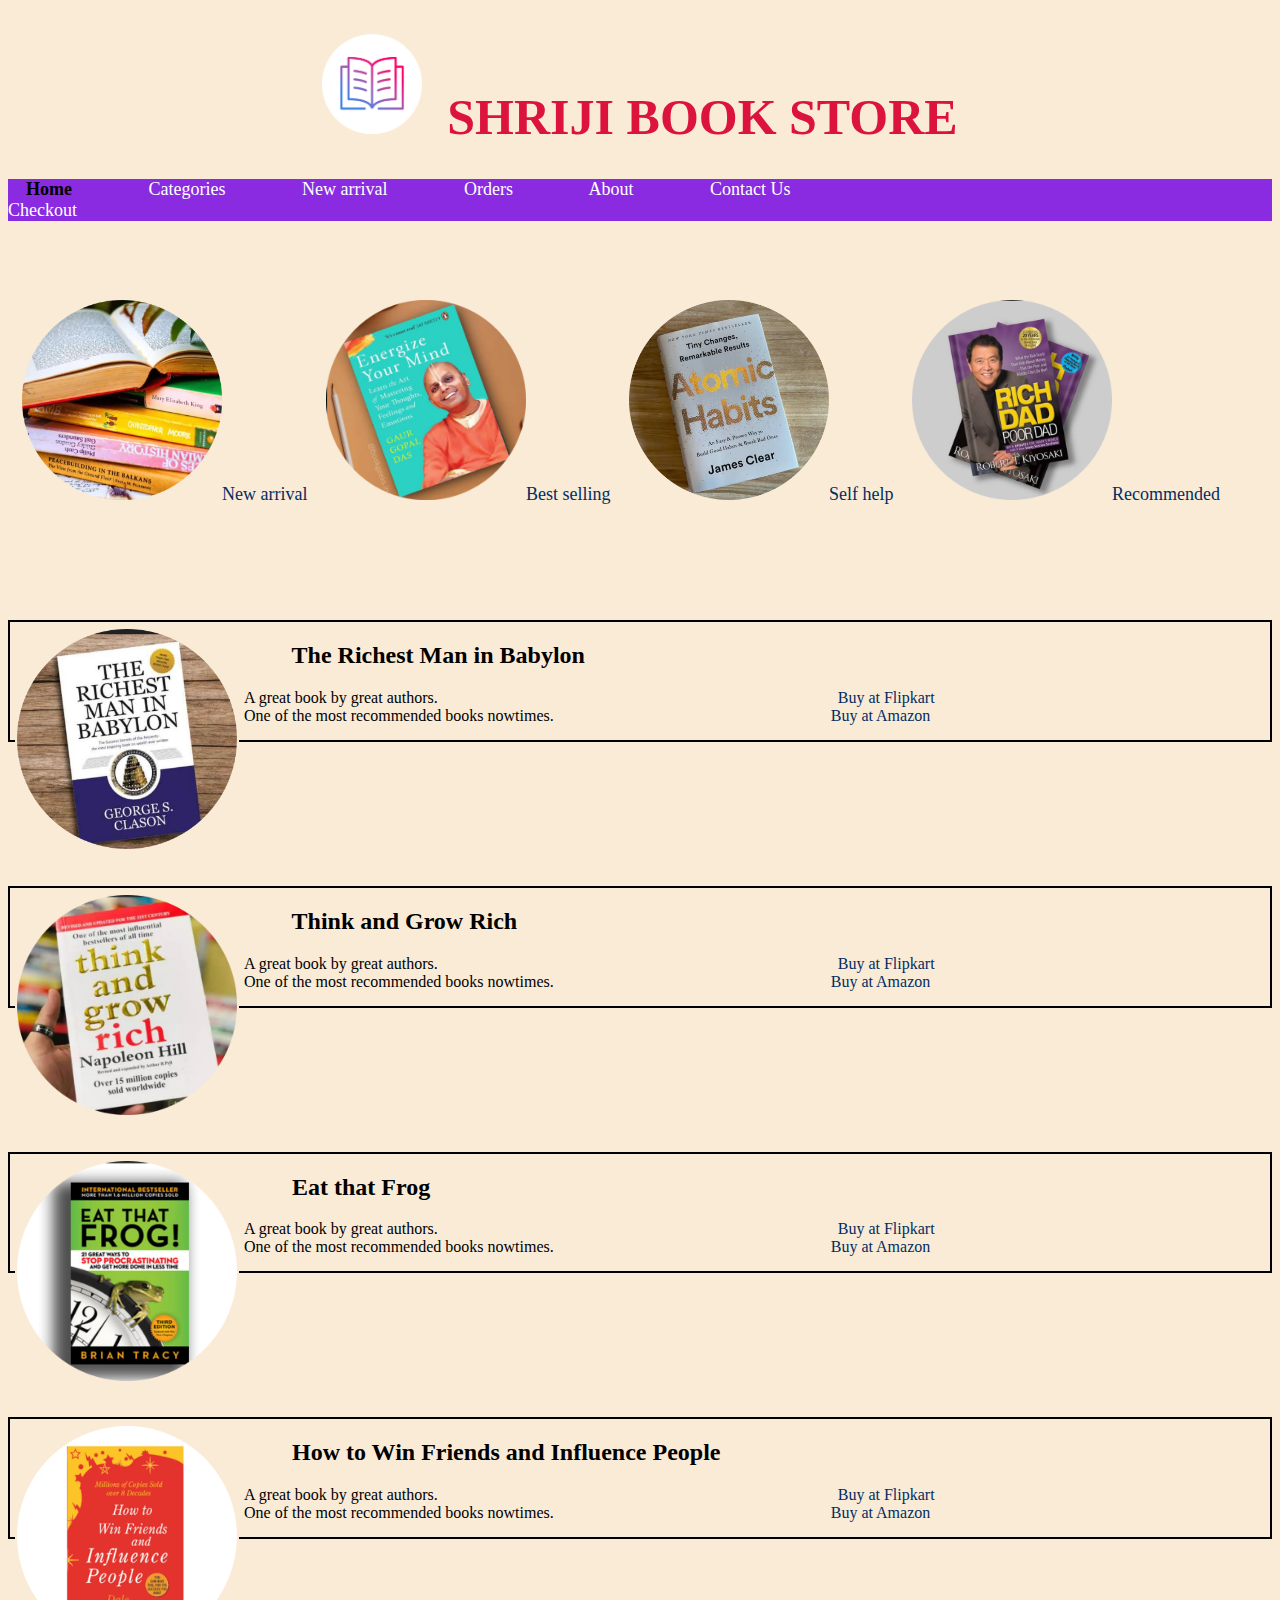
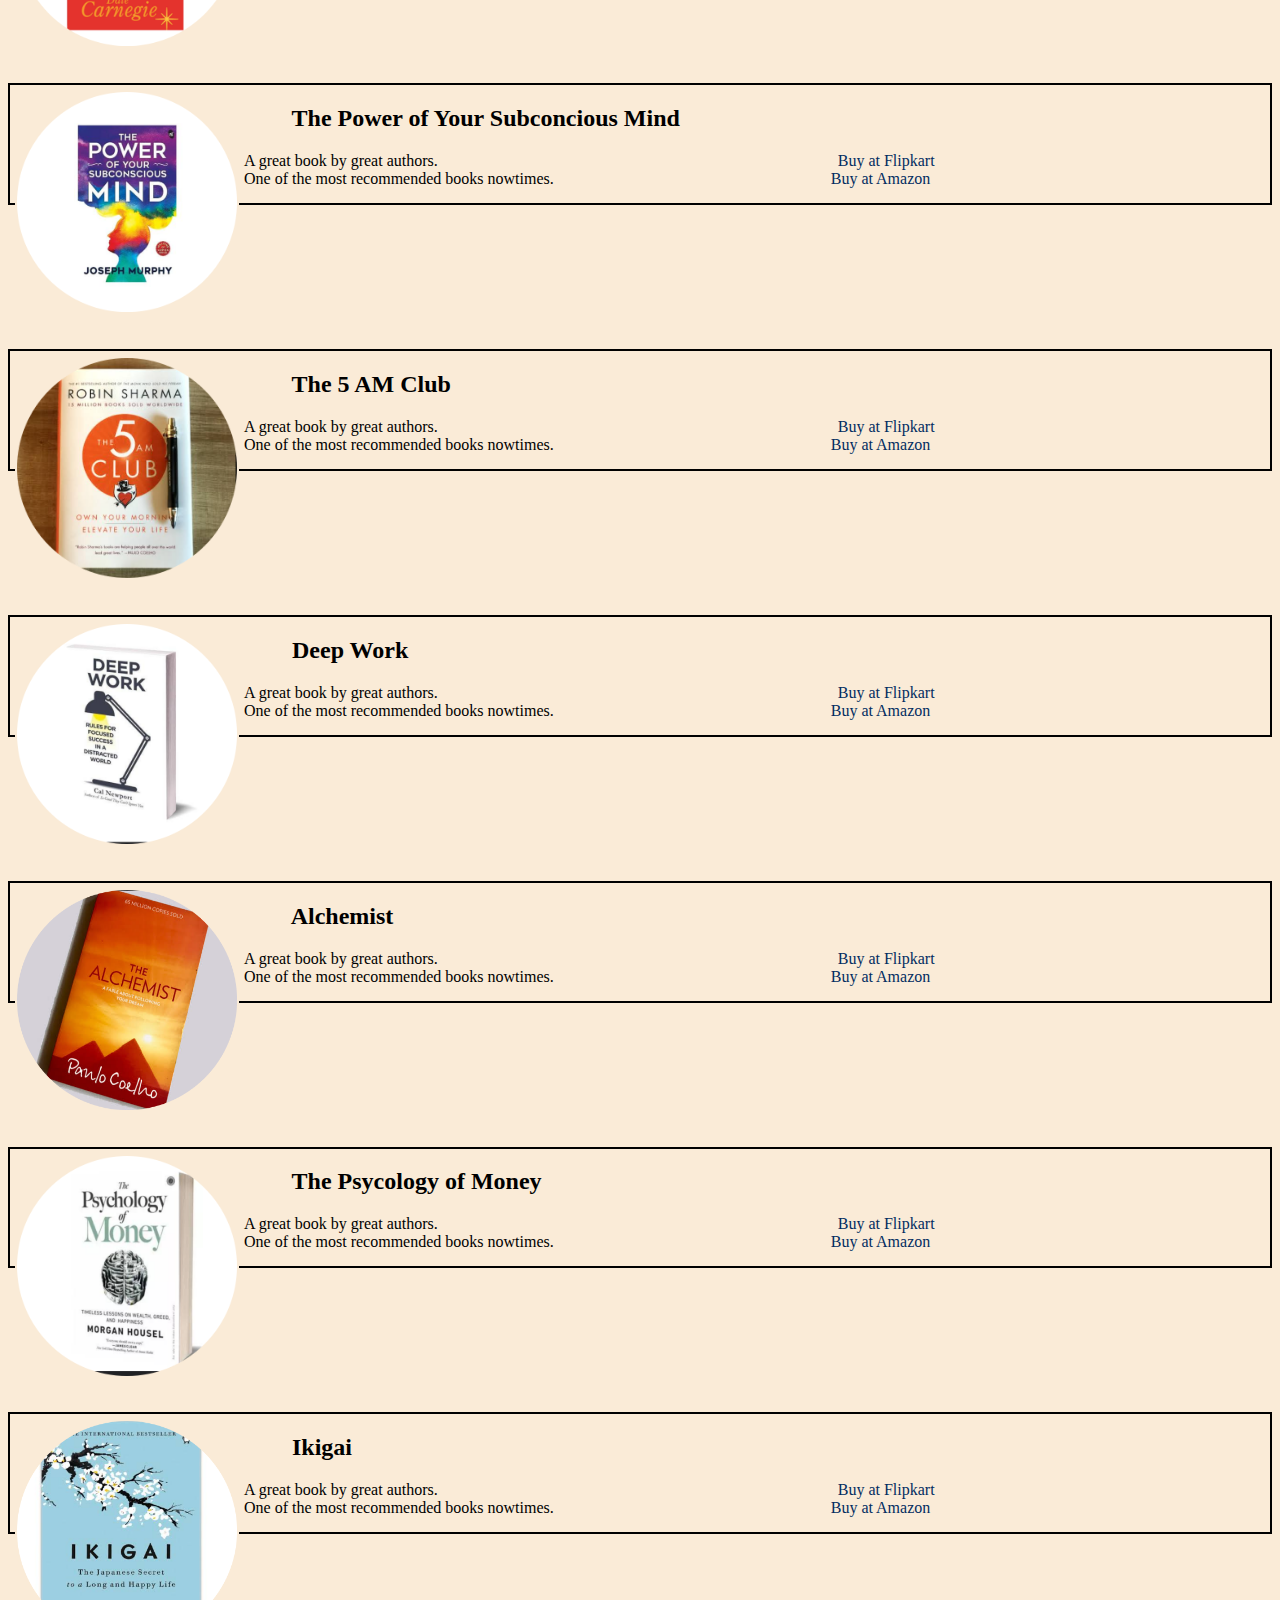
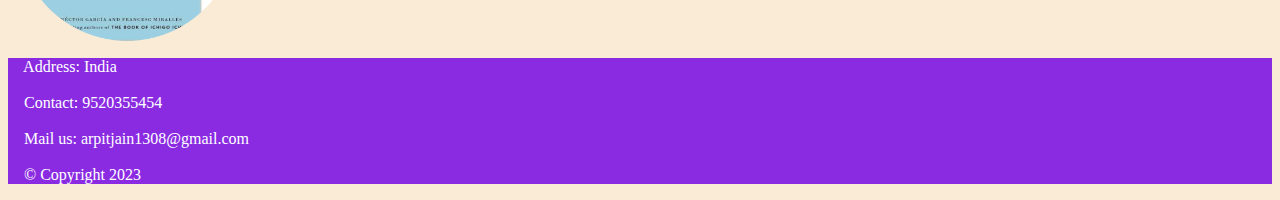
<file: index.html>
<!DOCTYPE html>
<html lang="en">
<head>
    <meta charset="UTF-8">
    <meta http-equiv="X-UA-Compatible" content="IE=edge">
    <meta name="viewport" content="width=device-width, initial-scale=1.0">
    <link rel="shortcut icon" href="book logo.png" type="image/x-icon">
    <link rel="stylesheet" href="style.css">
    <title>SHRIJI BOOK STORE</title>
</head>
<body>
    <h1>
        <img src="book logo.png" alt="book logo" height="100px" width="100px" loading="eager">&nbsp SHRIJI BOOK STORE
    </h1>
    <div class="navigation">
    <nav class="text">
        <a class="text" id="visited" href="index.html" target="_blank">&nbsp &nbsp Home</a>
        <a class="text" href="" target="_blank">&nbsp &nbsp &nbsp &nbsp &nbsp &nbsp &nbsp &nbsp Categories</a>
        <a class="text" href="" target="_blank">&nbsp &nbsp &nbsp &nbsp &nbsp &nbsp &nbsp &nbsp New arrival</a>
        <a class="text" href="Orders.html" target="_blank">&nbsp &nbsp &nbsp &nbsp &nbsp &nbsp &nbsp &nbsp Orders</a>
        <a class="text" href="" target="_blank">&nbsp &nbsp &nbsp &nbsp &nbsp &nbsp &nbsp &nbsp About</a>
        <a class="text" href="contactus.html" target="_blank">&nbsp &nbsp &nbsp &nbsp &nbsp &nbsp &nbsp &nbsp Contact Us</a>
        <a class="text" href="checkout.html" target="_blank">&nbsp &nbsp &nbsp &nbsp &nbsp &nbsp &nbsp &nbsp &nbsp &nbsp &nbsp &nbsp &nbsp &nbsp &nbsp &nbsp &nbsp &nbsp &nbsp &nbsp &nbsp &nbsp &nbsp &nbsp &nbsp &nbsp &nbsp &nbsp &nbsp &nbsp &nbsp &nbsp &nbsp &nbsp &nbsp &nbsp &nbsp &nbsp &nbsp &nbsp &nbsp &nbsp &nbsp &nbsp &nbsp &nbsp &nbsp &nbsp Checkout</a>
    </nav>
    </div>
    <br>
    <br>
    <br>
    <br>
    <nav class="image">
        <a class="image" href=""><img src="New arrival.png" alt="" height="200px" width="200px">New arrival</a>
        <a class="image" href=""><img src="Best selling.png" alt="" height="200px" width="200px">Best selling</a>
        <a class="image" href=""><img src="Self help.png" alt="" height="200px" width="200px">Self  help</a>
        <a class="image" href=""><img src="Recommended.png" alt="" height="200px" width="200px">Recommended</a>
    </nav>
    <br>
    <br>
    <br>
    <br>
    <br>
    <br>

    <div>
        <section class="details">
            <img id="atomic" src="babylon.png" alt="" height="220px" width="220px">
            <h2>&nbsp &nbsp &nbsp &nbsp The Richest Man in Babylon</h2>
            <p style="display: inline;">A great book by great authors.<a class="buylink1" href="https://www.flipkart.com/richest-man-babylon/p/itmfc4s5zrztwzbx?pid=9789388144315&lid=LSTBOK9789388144315JYQXZS&marketplace=FLIPKART&q=richest+man+in+babylon&store=bks&srno=s_1_1&otracker=AS_QueryStore_OrganicAutoSuggest_3_7_na_na_ps&otracker1=AS_QueryStore_OrganicAutoSuggest_3_7_na_na_ps&fm=search-autosuggest&iid=4612ea09-bbbe-4b9c-8a36-2d58313d9b81.9789388144315.SEARCH&ppt=sp&ppn=sp&ssid=bdthgxd7rk0000001688489132889&qH=274f09e378adc042" target="_blank">Buy at Flipkart</a><br>One of the most recommended books nowtimes.<a class="buylink2" href="https://www.amazon.in/Richest-Man-Babylon-George-Clason/dp/9388144317/ref=sr_1_3?keywords=the+richest+man+in+babylon+book&qid=1688489266&sprefix=babylon%2Caps%2C338&sr=8-3" target="_blank">Buy at Amazon</a></p><br>
        </section>
        <br>
        <br>
        <br>
        <br>
        <br>
        <br>
        <br>
        <br>
        <section class="details">
            <img id="atomic" src="think and grow rich.png" alt="" height="220px" width="220px">
            <h2>&nbsp &nbsp &nbsp &nbsp Think and Grow Rich</h2>
            <p style="display: inline;">A great book by great authors.<a class="buylink1" href="https://www.flipkart.com/think-grow-rich/p/itmetgycujwexyqh?pid=9788192910918&lid=LSTBOK9788192910918UC76JP&marketplace=FLIPKART&q=think+and+grow&store=bks&srno=s_1_3&otracker=AS_Query_OrganicAutoSuggest_2_5_na_na_ps&otracker1=AS_Query_OrganicAutoSuggest_2_5_na_na_ps&fm=search-autosuggest&iid=5c3d914c-2c5a-44c5-9571-fbb51c68c7fb.9788192910918.SEARCH&ppt=sp&ppn=sp&ssid=vgh0k4xmao0000001688489325806&qH=5c443476da18df29" target="_blank">Buy at Flipkart</a><br>One of the most recommended books nowtimes.<a class="buylink2" href="https://www.amazon.in/sspa/click?ie=UTF8&spc=MTo2MTkxOTcyNTk3ODgwMjkwOjE2ODg0ODkzMDc6c3BfYXRmOjIwMDUxMTIwMTEyNjAyOjowOjo&url=%2FThink-Grow-Rich-21st-CENTURY%2Fdp%2F9389931525%2Fref%3Dsr_1_2_sspa%3Fkeywords%3Dthink%2Band%2Bgrow%2Brich%2Bby%2Bnapoleon%2Bhill%26qid%3D1688489307%26sprefix%3Dthink%252Caps%252C356%26sr%3D8-2-spons%26sp_csd%3Dd2lkZ2V0TmFtZT1zcF9hdGY%26psc%3D1" target="_blank">Buy at Amazon</a></p><br>
        </section>
        <br>
        <br>
        <br>
        <br>
        <br>
        <br>
        <br>
        <br>
        <section class="details">
            <img id="atomic" src="frog.png" alt="" height="220px" width="220px">
            <h2>&nbsp &nbsp &nbsp &nbsp Eat that Frog</h2>
            <p style="display: inline;">A great book by great authors.<a class="buylink1" href="https://www.flipkart.com/eat-frog-21-great-ways-stop-procastinating-get-more-done-less-time/p/itmfc5bzjj6hk8np?pid=9781523095131&lid=LSTBOK97815230951318HKMJJ&marketplace=FLIPKART&q=eat+that+frog&store=bks&srno=s_1_2&otracker=AS_QueryStore_OrganicAutoSuggest_1_4_na_na_ps&otracker1=AS_QueryStore_OrganicAutoSuggest_1_4_na_na_ps&fm=search-autosuggest&iid=fdc03239-f27b-4f01-86c1-47226badfb2c.9781523095131.SEARCH&ppt=sp&ppn=sp&ssid=slgozcpezk0000001688489385014&qH=952a0f353cc8aba4" target="_blank">Buy at Flipkart</a><br>One of the most recommended books nowtimes.<a class="buylink2" href="https://www.amazon.in/Eat-That-Frog-Great-Procrastinating/dp/152309513X/ref=sr_1_1?keywords=eat+that+frog&qid=1688489410&sprefix=eat%2Caps%2C347&sr=8-1" target="_blank">Buy at Amazon</a></p><br>
        </section>
        <br>
        <br>
        <br>
        <br>
        <br>
        <br>
        <br>
        <br>
        <section class="details">
            <img id="atomic" src="how to win.png" alt="" height="220px" width="220px">
            <h2>&nbsp &nbsp &nbsp &nbsp How to Win Friends and Influence People</h2>
            <p style="display: inline;">A great book by great authors.<a class="buylink1" href="https://www.flipkart.com/win-friends-influence-people/p/itm497659806d0e9?pid=RBKG964ZAWN3FZJ2&lid=LSTRBKG964ZAWN3FZJ2YDXKBF&marketplace=FLIPKART&q=how+to+win+friends&store=bks&srno=s_1_5&otracker=AS_QueryStore_OrganicAutoSuggest_1_10_na_na_ps&otracker1=AS_QueryStore_OrganicAutoSuggest_1_10_na_na_ps&fm=search-autosuggest&iid=01d4be76-0376-4389-bc19-2f4087ecea4e.RBKG964ZAWN3FZJ2.SEARCH&ppt=sp&ppn=sp&ssid=atkctx01ds0000001688489461466&qH=9070722bbfaf2221" target="_blank">Buy at Flipkart</a><br>One of the most recommended books nowtimes.<a class="buylink2" href="https://www.amazon.in/sspa/click?ie=UTF8&spc=MTo5OTQxODM3MDUwOTE5NDA6MTY4ODQ4OTQ5NTpzcF9hdGY6MjAwODUwMTEyNTYyMDQ6OjA6Og&url=%2FHow-Win-Friends-Influence-People%2Fdp%2F8194790891%2Fref%3Dsr_1_2_sspa%3Fkeywords%3Dhow%2Bto%2Bwin%2Bfriends%2Band%2Binfluence%2Bpeople%26qid%3D1688489495%26sprefix%3Dhow%252Caps%252C373%26sr%3D8-2-spons%26sp_csd%3Dd2lkZ2V0TmFtZT1zcF9hdGY%26psc%3D1" target="_blank">Buy at Amazon</a></p><br>
        </section>
        <br>
        <br>
        <br>
        <br>
        <br>
        <br>
        <br>
        <br>
        <section class="details">
            <img id="atomic" src="power of mind.png" alt="" height="220px" width="220px">
            <h2>&nbsp &nbsp &nbsp &nbsp The Power of Your Subconcious Mind</h2>
            <p style="display: inline;">A great book by great authors.<a class="buylink1" href="https://www.flipkart.com/thepowerofyoursubconsciousmind/p/itm5d9c420081a60?pid=9788192910963&lid=LSTBOK9788192910963UPDGTN&marketplace=FLIPKART&q=power+of+subconscious+mind&store=bks&spotlightTagId=BestsellerId_bks&srno=s_1_1&otracker=AS_QueryStore_OrganicAutoSuggest_1_9_na_na_ps&otracker1=AS_QueryStore_OrganicAutoSuggest_1_9_na_na_ps&fm=search-autosuggest&iid=9c9b62a5-e2a9-4d41-861b-290725e09dfd.9788192910963.SEARCH&ppt=sp&ppn=sp&ssid=vn36ixy8uo0000001688489532594&qH=60433682fc174a9d" target="_blank">Buy at Flipkart</a><br>One of the most recommended books nowtimes.<a class="buylink2" href="https://www.amazon.in/Power-Your-Subconscious-Mind/dp/8194790832/ref=sr_1_3?keywords=power+of+subconscious+mind&qid=1688489547&sprefix=power+of+%2Caps%2C338&sr=8-3" target="_blank">Buy at Amazon</a></p><br>
        </section>
        <br>
        <br>
        <br>
        <br>
        <br>
        <br>
        <br>
        <br>
        <section class="details">
            <img id="atomic" src="5 AM.png" alt="" height="220px" width="220px">
            <h2>&nbsp &nbsp &nbsp &nbsp The 5 AM Club</h2>
            <p style="display: inline;">A great book by great authors.<a class="buylink1" href="https://www.flipkart.com/5-am-club-book/p/itm1113108051097?pid=RBKGZZVGF4PHVWPD&lid=LSTRBKGZZVGF4PHVWPDI2DHNB&marketplace=FLIPKART&q=5am+club+book&store=bks&srno=s_1_5&otracker=AS_QueryStore_OrganicAutoSuggest_1_6_na_na_ps&otracker1=AS_QueryStore_OrganicAutoSuggest_1_6_na_na_ps&fm=search-autosuggest&iid=3eecec0b-12a4-4e57-af07-7f410610e26c.RBKGZZVGF4PHVWPD.SEARCH&ppt=sp&ppn=sp&ssid=r83h1uoesg0000001688489965234&qH=3a719243ce34b681" target="_blank">Buy at Flipkart</a><br>One of the most recommended books nowtimes.<a class="buylink2" href="https://www.amazon.in/AM-Club-Your-Morning-Elevate/dp/9387944891/ref=sr_1_1?keywords=5am+club&qid=1688489979&sprefix=5am+%2Caps%2C399&sr=8-1" target="_blank">Buy at Amazon</a></p><br>
        </section>
        <br>
        <br>
        <br>
        <br>
        <br>
        <br>
        <br>
        <br>
        <section class="details">
            <img id="atomic" src="deep work.png" alt="" height="220px" width="220px">
            <h2>&nbsp &nbsp &nbsp &nbsp Deep Work</h2>
            <p style="display: inline;">A great book by great authors.<a class="buylink1" href="https://www.flipkart.com/deep-work-rules-focused-success-distracted-world-english-paperback-cal-newport/p/itm0458c1374392e?pid=RBKFXXWM6UXQ5UHY&lid=LSTRBKFXXWM6UXQ5UHYNLAWTD&marketplace=FLIPKART&q=deep+work&store=search.flipkart.com&srno=s_1_1&otracker=AS_Query_OrganicAutoSuggest_2_5_na_na_ps&otracker1=AS_Query_OrganicAutoSuggest_2_5_na_na_ps&fm=search-autosuggest&iid=220661bd-cf44-4d51-8962-b212f50855a4.RBKFXXWM6UXQ5UHY.SEARCH&ppt=sp&ppn=sp&ssid=8od984we5s0000001688489908139&qH=c7a009f819af793d" target="_blank">Buy at Flipkart</a><br>One of the most recommended books nowtimes.<a class="buylink2" href="https://www.amazon.in/Deep-Work-Focused-Success-Distracted/dp/0349413681/ref=sr_1_2?crid=JF7VIBKM9IT3&keywords=deep+work&qid=1688489935&sprefix=deep+wor%2Caps%2C360&sr=8-2" target="_blank">Buy at Amazon</a></p><br>
        </section>
        <br>
        <br>
        <br>
        <br>
        <br>
        <br>
        <br>
        <br>
        <section class="details">
            <img id="atomic" src="Alchemist.png" alt="" height="220px" width="220px">
            <h2>&nbsp &nbsp &nbsp &nbsp Alchemist</h2>
            <p style="display: inline;">A great book by great authors.<a class="buylink1" href="https://www.flipkart.com/alchemist/p/itmfc9jxsc7dckfm?pid=9788172234980&lid=LSTBOK9788172234980ZECR3P&marketplace=FLIPKART&q=alchemist+book&store=bks&srno=s_1_1&otracker=AS_QueryStore_HistoryAutoSuggest_6_0_na_na_na&otracker1=AS_QueryStore_HistoryAutoSuggest_6_0_na_na_na&fm=organic&iid=a4416503-ff0f-4051-8880-a80eaf3e9c36.9788172234980.SEARCH&ppt=hp&ppn=homepage&ssid=xbh37xr6xs0000001688488802047&qH=12110e62a3922211" target="_blank">Buy at Flipkart</a><br>One of the most recommended books nowtimes.<a class="buylink2" href="https://www.amazon.in/Alchemist-Paulo-Coelho/dp/8172234988/ref=sr_1_2?keywords=alchemist&qid=1688489021&sprefix=alch%2Caps%2C329&sr=8-2" target="_blank">Buy at Amazon</a></p><br>
        </section>
        <br>
        <br>
        <br>
        <br>
        <br>
        <br>
        <br>
        <br>
        <section class="details">
            <img id="atomic" src="Psycology of money.png" alt="" height="220px" width="220px">
            <h2>&nbsp &nbsp &nbsp &nbsp The Psycology of Money</h2>
            <p style="display: inline;">A great book by great authors.<a class="buylink1" href="https://www.flipkart.com/psychology-money-book-paperback-english-morgan/p/itm7f8fb2d52d472?pid=RBKGZGHW523CDCNJ&lid=LSTRBKGZGHW523CDCNJIBDZUA&marketplace=FLIPKART&q=psychology+of+money&store=bks&srno=s_1_9&otracker=AS_QueryStore_OrganicAutoSuggest_1_3_na_na_ps&otracker1=AS_QueryStore_OrganicAutoSuggest_1_3_na_na_ps&fm=search-autosuggest&iid=2602557f-72fc-4051-b428-5249bf287fd1.RBKGZGHW523CDCNJ.SEARCH&ppt=sp&ppn=sp&ssid=qqgddw448g0000001688489751822&qH=10422b459aff6944" target="_blank">Buy at Flipkart</a><br>One of the most recommended books nowtimes.<a class="buylink2" href="https://www.amazon.in/Psychology-Money-Morgan-Housel/dp/9390166268/ref=sr_1_3?keywords=phycology+of+money&qid=1688489683&sprefix=phycolo%2Caps%2C394&sr=8-3" target="_blank">Buy at Amazon</a></p><br>
        </section>
        <br>
        <br>
        <br>
        <br>
        <br>
        <br>
        <br>
        <br>
        <section class="details">
            <img id="atomic" src="ikigai.png" alt="" height="220px" width="220px">
            <h2>&nbsp &nbsp &nbsp &nbsp Ikigai</h2>
            <p style="display: inline;">A great book by great authors.<a class="buylink1" href="https://www.flipkart.com/ikigai-long-happy-life/p/itmf6tphzunajmgh?pid=9781786330895&lid=LSTBOK9781786330895AQYEUP&marketplace=FLIPKART&q=ikigai&store=bks&srno=s_1_1&otracker=search&otracker1=search&fm=search-autosuggest&iid=4e0a83a0-07e0-4c4f-9e6c-c6de0a87a38a.9781786330895.SEARCH&ppt=sp&ppn=sp&ssid=165rtk05m80000001688489610246&qH=996fb17705e17a16" target="_blank">Buy at Flipkart</a><br>One of the most recommended books nowtimes.<a class="buylink2" href="https://www.amazon.in/Ikigai-Japanese-staying-Young-growing/dp/9355991479/ref=sr_1_2?crid=2GIE2RYZILOZP&keywords=ikig&qid=1688489661&sprefix=ikig%2Caps%2C422&sr=8-2" target="_blank">Buy at Amazon</a></p><br>
        </section>
    </div>
    <br>
    <br>
    <br>
    <br>
    <br>
    <br>
    <div class="footer">
        <p class="footer">
            &nbsp &nbsp Address: India<br><br>
            &nbsp &nbsp Contact: 9520355454<br><br>
            &nbsp &nbsp Mail us: arpitjain1308@gmail.com<br><br>
            &nbsp &nbsp &#169 Copyright 2023

        </p>
    </div>
</body>
</html>
</file>
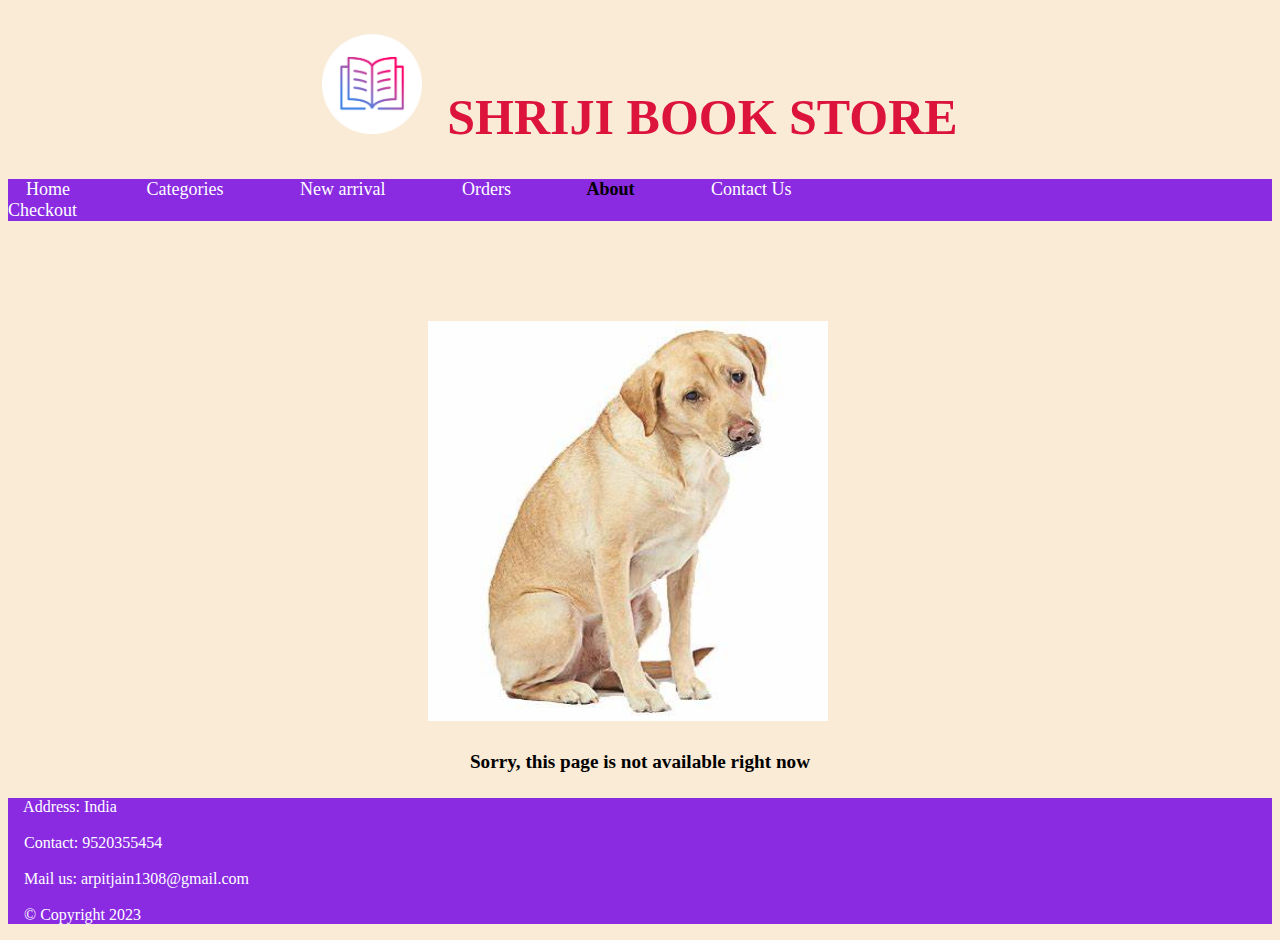
<file: about.html>
<!DOCTYPE html>
<html lang="en">
<head>
    <meta charset="UTF-8">
    <meta name="viewport" content="width=device-width, initial-scale=1.0">
    <link rel="shortcut icon" href="book logo.png" type="image/x-icon">
    <link rel="stylesheet" href="style.css">
    <title>About</title>
</head>
<body>
    <h1>
        <img src="book logo.png" alt="book logo" height="100px" width="100px" loading="eager">&nbsp SHRIJI BOOK STORE
    </h1>
    <div class="navigation">
        <nav class="text">
            <a class="text" href="index.html" target="_blank">&nbsp &nbsp Home</a>
            <a class="text" href="categories.html" target="_blank">&nbsp &nbsp &nbsp &nbsp &nbsp &nbsp &nbsp &nbsp Categories</a>
            <a class="text" href="newarrival.html" target="_blank">&nbsp &nbsp &nbsp &nbsp &nbsp &nbsp &nbsp &nbsp New arrival</a>
            <a class="text" href="Orders.html" target="_blank">&nbsp &nbsp &nbsp &nbsp &nbsp &nbsp &nbsp &nbsp Orders</a>
            <a class="text" id="visited" href="about.html" target="_blank">&nbsp &nbsp &nbsp &nbsp &nbsp &nbsp &nbsp &nbsp About</a>
            <a class="text" href="contactus.html" target="_blank">&nbsp &nbsp &nbsp &nbsp &nbsp &nbsp &nbsp &nbsp Contact Us</a>
            <a class="text" href="checkout.html" target="_blank">&nbsp &nbsp &nbsp &nbsp &nbsp &nbsp &nbsp &nbsp &nbsp &nbsp &nbsp &nbsp &nbsp &nbsp &nbsp &nbsp &nbsp &nbsp &nbsp &nbsp &nbsp &nbsp &nbsp &nbsp &nbsp &nbsp &nbsp &nbsp &nbsp &nbsp &nbsp &nbsp &nbsp &nbsp &nbsp &nbsp &nbsp &nbsp &nbsp &nbsp &nbsp &nbsp &nbsp &nbsp &nbsp &nbsp &nbsp &nbsp Checkout</a>
        </nav>
    </div>
    <img class="checkout" src="dog.jpeg" alt="">
    <h4 class="checkout">Sorry, this page is not available right now</h4>
    <div class="footer">
        <p class="footer">
            &nbsp &nbsp Address: India<br><br>
            &nbsp &nbsp Contact: 9520355454<br><br>
            &nbsp &nbsp Mail us: arpitjain1308@gmail.com<br><br>
            &nbsp &nbsp &#169 Copyright 2023

        </p>
    </div>
</body>
</html>
</file>
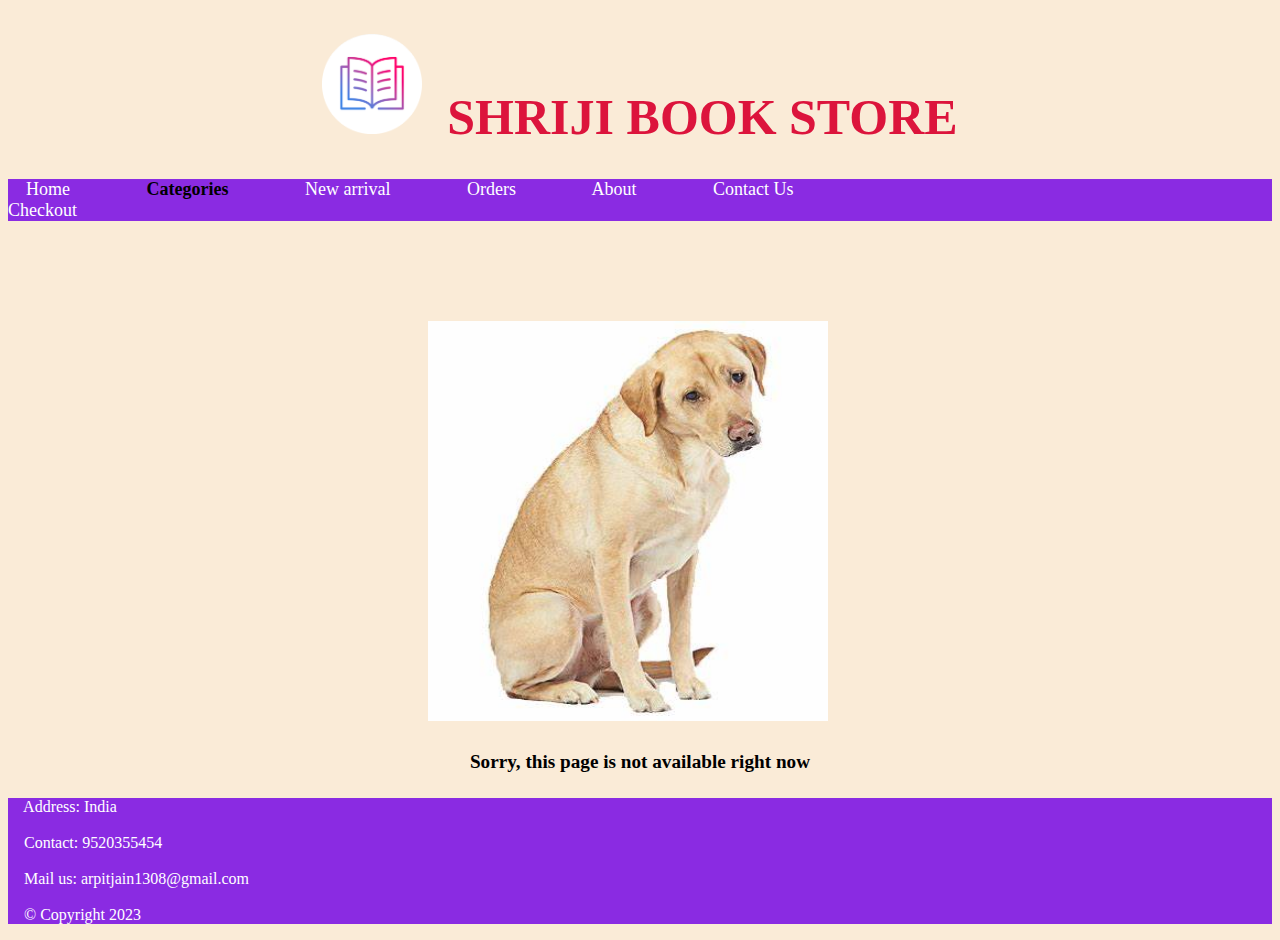
<file: categories.html>
<!DOCTYPE html>
<html lang="en">
<head>
    <meta charset="UTF-8">
    <meta name="viewport" content="width=device-width, initial-scale=1.0">
    <link rel="shortcut icon" href="book logo.png" type="image/x-icon">
    <link rel="stylesheet" href="style.css">
    <title>Categories</title>
</head>
<body>
    <h1>
        <img src="book logo.png" alt="book logo" height="100px" width="100px" loading="eager">&nbsp SHRIJI BOOK STORE
    </h1>
    <div class="navigation">
        <nav class="text">
            <a class="text" href="index.html" target="_blank">&nbsp &nbsp Home</a>
            <a class="text" id="visited" href="categories.html" target="_blank">&nbsp &nbsp &nbsp &nbsp &nbsp &nbsp &nbsp &nbsp Categories</a>
            <a class="text" href="newarrival.html" target="_blank">&nbsp &nbsp &nbsp &nbsp &nbsp &nbsp &nbsp &nbsp New arrival</a>
            <a class="text" href="Orders.html" target="_blank">&nbsp &nbsp &nbsp &nbsp &nbsp &nbsp &nbsp &nbsp Orders</a>
            <a class="text" href="about.html" target="_blank">&nbsp &nbsp &nbsp &nbsp &nbsp &nbsp &nbsp &nbsp About</a>
            <a class="text" href="contactus.html" target="_blank">&nbsp &nbsp &nbsp &nbsp &nbsp &nbsp &nbsp &nbsp Contact Us</a>
            <a class="text" href="checkout.html" target="_blank">&nbsp &nbsp &nbsp &nbsp &nbsp &nbsp &nbsp &nbsp &nbsp &nbsp &nbsp &nbsp &nbsp &nbsp &nbsp &nbsp &nbsp &nbsp &nbsp &nbsp &nbsp &nbsp &nbsp &nbsp &nbsp &nbsp &nbsp &nbsp &nbsp &nbsp &nbsp &nbsp &nbsp &nbsp &nbsp &nbsp &nbsp &nbsp &nbsp &nbsp &nbsp &nbsp &nbsp &nbsp &nbsp &nbsp &nbsp &nbsp Checkout</a>
        </nav>
    </div>
    <img class="orders" src="dog.jpeg" alt="">
    <h4 class="orders">Sorry, this page is not available right now</h4>
    <div class="footer">
        <p class="footer">
            &nbsp &nbsp Address: India<br><br>
            &nbsp &nbsp Contact: 9520355454<br><br>
            &nbsp &nbsp Mail us: arpitjain1308@gmail.com<br><br>
            &nbsp &nbsp &#169 Copyright 2023

        </p>
    </div>
</body>
</html>
</file>
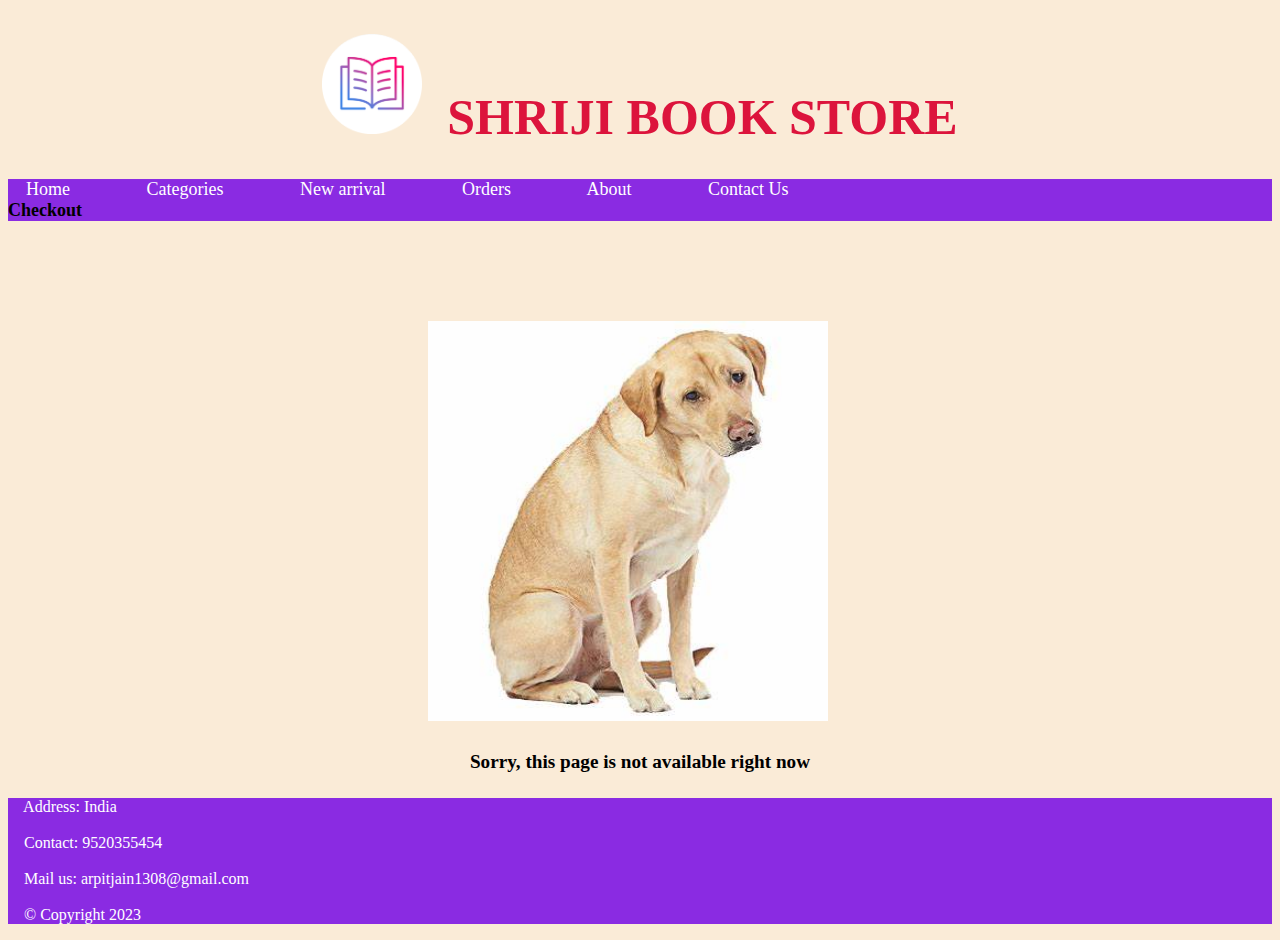
<file: checkout.html>
<!DOCTYPE html>
<html lang="en">
<head>
    <meta charset="UTF-8">
    <meta name="viewport" content="width=device-width, initial-scale=1.0">
    <link rel="shortcut icon" href="book logo.png" type="image/x-icon">
    <link rel="stylesheet" href="style.css">
    <title>Checkout</title>
</head>
<body>
    <h1>
        <img src="book logo.png" alt="book logo" height="100px" width="100px" loading="eager">&nbsp SHRIJI BOOK STORE
    </h1>
    <div class="navigation">
        <nav class="text">
            <a class="text" href="index.html" target="_blank">&nbsp &nbsp Home</a>
            <a class="text" href="categories.html" target="_blank">&nbsp &nbsp &nbsp &nbsp &nbsp &nbsp &nbsp &nbsp Categories</a>
            <a class="text" href="newarrival.html" target="_blank">&nbsp &nbsp &nbsp &nbsp &nbsp &nbsp &nbsp &nbsp New arrival</a>
            <a class="text" href="Orders.html" target="_blank">&nbsp &nbsp &nbsp &nbsp &nbsp &nbsp &nbsp &nbsp Orders</a>
            <a class="text" href="about.html" target="_blank">&nbsp &nbsp &nbsp &nbsp &nbsp &nbsp &nbsp &nbsp About</a>
            <a class="text" href="contactus.html" target="_blank">&nbsp &nbsp &nbsp &nbsp &nbsp &nbsp &nbsp &nbsp Contact Us</a>
            <a class="text" id="visited" href="checkout.html" target="_blank">&nbsp &nbsp &nbsp &nbsp &nbsp &nbsp &nbsp &nbsp &nbsp &nbsp &nbsp &nbsp &nbsp &nbsp &nbsp &nbsp &nbsp &nbsp &nbsp &nbsp &nbsp &nbsp &nbsp &nbsp &nbsp &nbsp &nbsp &nbsp &nbsp &nbsp &nbsp &nbsp &nbsp &nbsp &nbsp &nbsp &nbsp &nbsp &nbsp &nbsp &nbsp &nbsp &nbsp &nbsp &nbsp &nbsp &nbsp &nbsp Checkout</a>
        </nav>
    </div>
    <img class="checkout" src="dog.jpeg" alt="">
    <h4 class="checkout">Sorry, this page is not available right now</h4>
    <div class="footer">
        <p class="footer">
            &nbsp &nbsp Address: India<br><br>
            &nbsp &nbsp Contact: 9520355454<br><br>
            &nbsp &nbsp Mail us: arpitjain1308@gmail.com<br><br>
            &nbsp &nbsp &#169 Copyright 2023

        </p>
    </div>
</body>
</html>
</file>
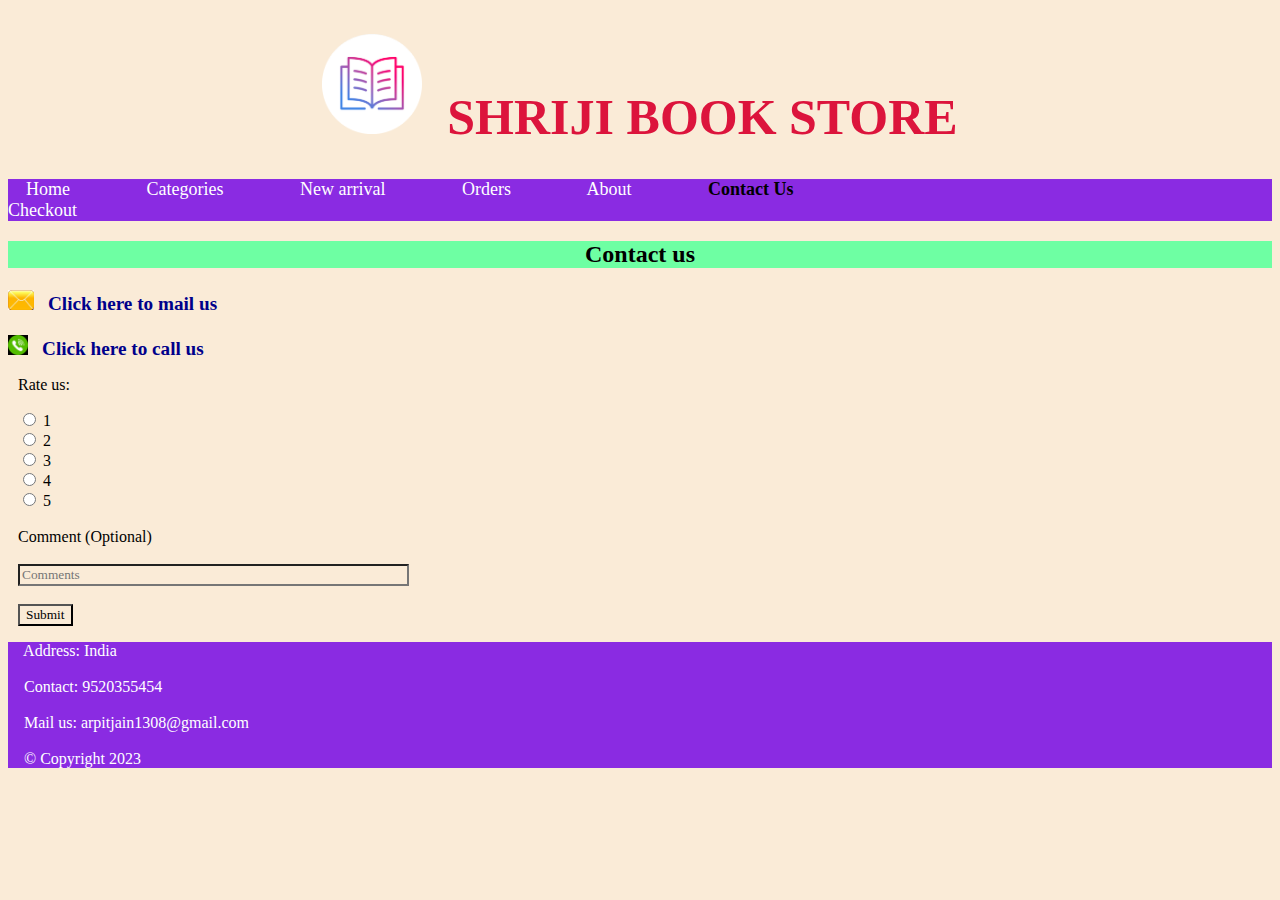
<file: contactus.html>
<!DOCTYPE html>
<html lang="en">
<head>
    <meta charset="UTF-8">
    <meta name="viewport" content="width=device-width, initial-scale=1.0">
    <link rel="shortcut icon" href="book logo.png" type="image/x-icon">
    <title>Contact us</title>
    <link rel="stylesheet" href="style.css">
</head>
<body>
    <h1>
        <img src="book logo.png" alt="book logo" height="100px" width="100px" loading="eager">&nbsp SHRIJI BOOK STORE
    </h1>
    <div class="navigation">
        <nav class="text">
            <a class="text" href="index.html" target="_blank">&nbsp &nbsp Home</a>
            <a class="text" href="categories.html" target="_blank">&nbsp &nbsp &nbsp &nbsp &nbsp &nbsp &nbsp &nbsp Categories</a>
            <a class="text" href="newarrival.html" target="_blank">&nbsp &nbsp &nbsp &nbsp &nbsp &nbsp &nbsp &nbsp New arrival</a>
            <a class="text" href="Orders.html" target="_blank">&nbsp &nbsp &nbsp &nbsp &nbsp &nbsp &nbsp &nbsp Orders</a>
            <a class="text" href="about.html" target="_blank">&nbsp &nbsp &nbsp &nbsp &nbsp &nbsp &nbsp &nbsp About</a>
            <a class="text" id="visited" href="contactus.html" target="_blank">&nbsp &nbsp &nbsp &nbsp &nbsp &nbsp &nbsp &nbsp Contact Us</a>
            <a class="text" href="checkout.html" target="_blank">&nbsp &nbsp &nbsp &nbsp &nbsp &nbsp &nbsp &nbsp &nbsp &nbsp &nbsp &nbsp &nbsp &nbsp &nbsp &nbsp &nbsp &nbsp &nbsp &nbsp &nbsp &nbsp &nbsp &nbsp &nbsp &nbsp &nbsp &nbsp &nbsp &nbsp &nbsp &nbsp &nbsp &nbsp &nbsp &nbsp &nbsp &nbsp &nbsp &nbsp &nbsp &nbsp &nbsp &nbsp &nbsp &nbsp &nbsp &nbsp Checkout</a>
        </nav>
    </div>
    <h2 class="contactpage">
        Contact us
    </h2>
    <img id="contactpage" src="maillogo.png" alt="" height="20px">
    <a class="contactpage" href="mailto:arpitjain1308@gmail.com">Click here to mail us</a><br><br>
    <img id="contactpage" src="calllogo.jpeg" alt="" height="20px">
    <a class="contactpage" href="tel:9520355454">Click here to call us</a>
<div class="rating">
    <p>Rate us:</p>
<form>
    <input type="radio" name="rating" id="1">
    <label for="1">1</label><br>
    <input type="radio" name="rating" id="2">
    <label for="1">2</label><br>
    <input type="radio" name="rating" id="3">
    <label for="1">3</label><br>
    <input type="radio" name="rating" id="4">
    <label for="1">4</label><br>
    <input type="radio" name="rating" id="5">
    <label for="1">5</label><br><br>
    <label for="comment">Comment (Optional)</label><br><br>
    <input type="text" id="comment" placeholder="Comments" size="50px"><br><br>
    <input type="submit" id="submit">
</form>
</div>
    
    <div class="footer">
        <p class="footer">
            &nbsp &nbsp Address: India<br><br>
            &nbsp &nbsp Contact: 9520355454<br><br>
            &nbsp &nbsp Mail us: arpitjain1308@gmail.com<br><br>
            &nbsp &nbsp &#169 Copyright 2023

        </p>
    </div>
</body>
</html>
</file>
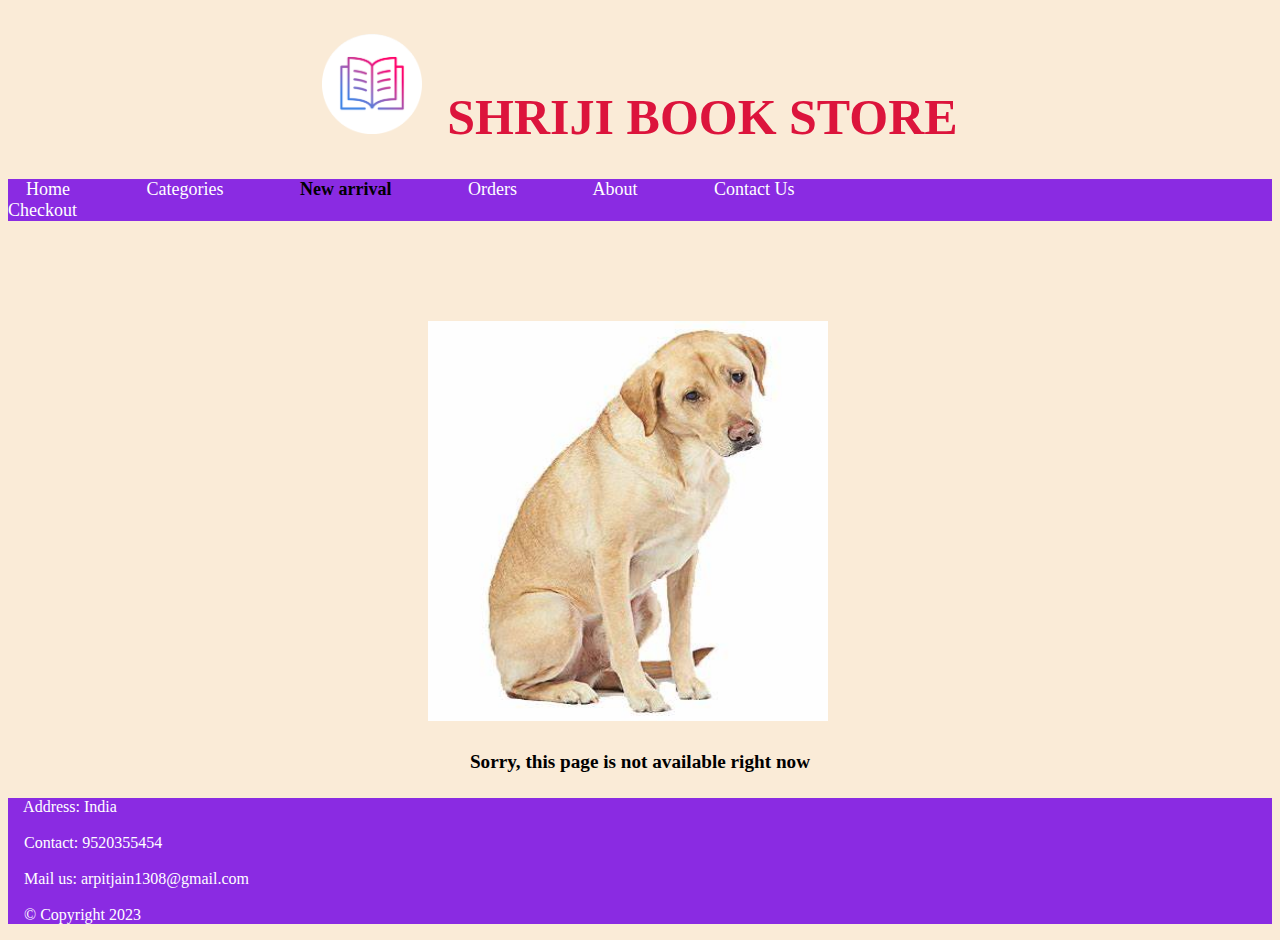
<file: newarrival.html>
<!DOCTYPE html>
<html lang="en">
<head>
    <meta charset="UTF-8">
    <meta name="viewport" content="width=device-width, initial-scale=1.0">
    <link rel="shortcut icon" href="book logo.png" type="image/x-icon">
    <link rel="stylesheet" href="style.css">
    <title>New arrival</title>
</head>
<body>
    <h1>
        <img src="book logo.png" alt="book logo" height="100px" width="100px" loading="eager">&nbsp SHRIJI BOOK STORE
    </h1>
    <div class="navigation">
        <nav class="text">
            <a class="text" href="index.html" target="_blank">&nbsp &nbsp Home</a>
            <a class="text" href="Categories.html" target="_blank">&nbsp &nbsp &nbsp &nbsp &nbsp &nbsp &nbsp &nbsp Categories</a>
            <a class="text" id="visited" href="newarrival.html" target="_blank">&nbsp &nbsp &nbsp &nbsp &nbsp &nbsp &nbsp &nbsp New arrival</a>
            <a class="text" href="Orders.html" target="_blank">&nbsp &nbsp &nbsp &nbsp &nbsp &nbsp &nbsp &nbsp Orders</a>
            <a class="text" href="about.html" target="_blank">&nbsp &nbsp &nbsp &nbsp &nbsp &nbsp &nbsp &nbsp About</a>
            <a class="text" href="contactus.html" target="_blank">&nbsp &nbsp &nbsp &nbsp &nbsp &nbsp &nbsp &nbsp Contact Us</a>
            <a class="text" href="checkout.html" target="_blank">&nbsp &nbsp &nbsp &nbsp &nbsp &nbsp &nbsp &nbsp &nbsp &nbsp &nbsp &nbsp &nbsp &nbsp &nbsp &nbsp &nbsp &nbsp &nbsp &nbsp &nbsp &nbsp &nbsp &nbsp &nbsp &nbsp &nbsp &nbsp &nbsp &nbsp &nbsp &nbsp &nbsp &nbsp &nbsp &nbsp &nbsp &nbsp &nbsp &nbsp &nbsp &nbsp &nbsp &nbsp &nbsp &nbsp &nbsp &nbsp Checkout</a>
        </nav>
    </div>
    <img class="checkout" src="dog.jpeg" alt="">
    <h4 class="checkout">Sorry, this page is not available right now</h4>
    <div class="footer">
        <p class="footer">
            &nbsp &nbsp Address: India<br><br>
            &nbsp &nbsp Contact: 9520355454<br><br>
            &nbsp &nbsp Mail us: arpitjain1308@gmail.com<br><br>
            &nbsp &nbsp &#169 Copyright 2023

        </p>
    </div>
</body>
</html>
</file>
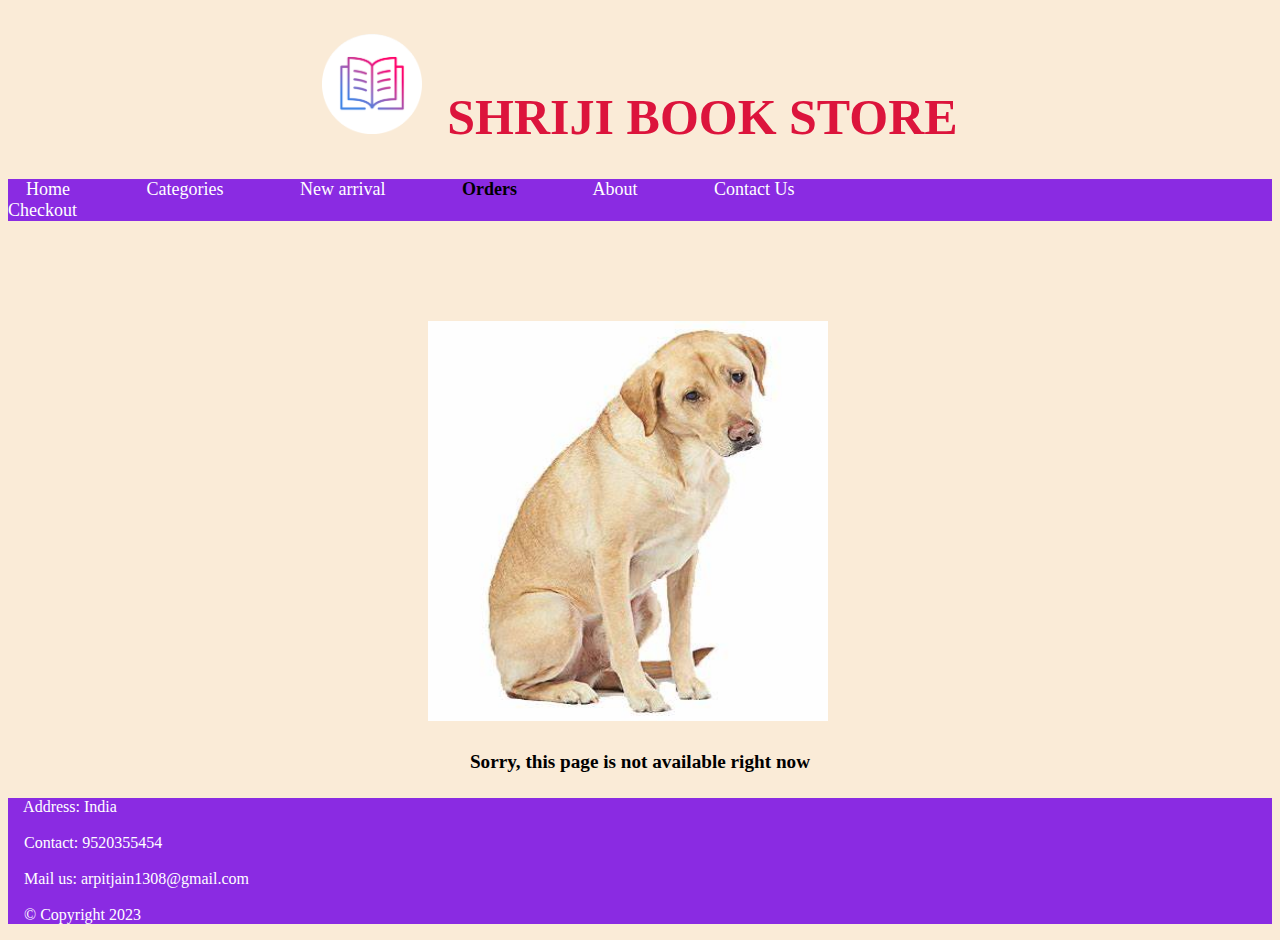
<file: Orders.html>
<!DOCTYPE html>
<html lang="en">
<head>
    <meta charset="UTF-8">
    <meta name="viewport" content="width=device-width, initial-scale=1.0">
    <link rel="shortcut icon" href="book logo.png" type="image/x-icon">
    <link rel="stylesheet" href="style.css">
    <title>Orders</title>
</head>
<body>
    <h1>
        <img src="book logo.png" alt="book logo" height="100px" width="100px" loading="eager">&nbsp SHRIJI BOOK STORE
    </h1>
    <div class="navigation">
        <nav class="text">
            <a class="text" href="index.html" target="_blank">&nbsp &nbsp Home</a>
            <a class="text" href="categories.html" target="_blank">&nbsp &nbsp &nbsp &nbsp &nbsp &nbsp &nbsp &nbsp Categories</a>
            <a class="text" href="newarrival.html" target="_blank">&nbsp &nbsp &nbsp &nbsp &nbsp &nbsp &nbsp &nbsp New arrival</a>
            <a class="text" id="visited" href="Orders.html" target="_blank">&nbsp &nbsp &nbsp &nbsp &nbsp &nbsp &nbsp &nbsp Orders</a>
            <a class="text" href="about.html" target="_blank">&nbsp &nbsp &nbsp &nbsp &nbsp &nbsp &nbsp &nbsp About</a>
            <a class="text" href="contactus.html" target="_blank">&nbsp &nbsp &nbsp &nbsp &nbsp &nbsp &nbsp &nbsp Contact Us</a>
            <a class="text" href="checkout.html" target="_blank">&nbsp &nbsp &nbsp &nbsp &nbsp &nbsp &nbsp &nbsp &nbsp &nbsp &nbsp &nbsp &nbsp &nbsp &nbsp &nbsp &nbsp &nbsp &nbsp &nbsp &nbsp &nbsp &nbsp &nbsp &nbsp &nbsp &nbsp &nbsp &nbsp &nbsp &nbsp &nbsp &nbsp &nbsp &nbsp &nbsp &nbsp &nbsp &nbsp &nbsp &nbsp &nbsp &nbsp &nbsp &nbsp &nbsp &nbsp &nbsp Checkout</a>
        </nav>
    </div>
    <img class="orders" src="dog.jpeg" alt="">
    <h4 class="orders">Sorry, this page is not available right now</h4>
    <div class="footer">
        <p class="footer">
            &nbsp &nbsp Address: India<br><br>
            &nbsp &nbsp Contact: 9520355454<br><br>
            &nbsp &nbsp Mail us: arpitjain1308@gmail.com<br><br>
            &nbsp &nbsp &#169 Copyright 2023

        </p>
    </div>
</body>
</html>
</file>
<file: style.css>
*{
    background-color: antiquewhite;
    font-family: Cambria, Cochin, Georgia, Times, 'Times New Roman', serif;
}
   
a.text,nav.text{
    background-color: blueviolet;
    color: white;
    text-decoration: none;
    font-size: large;
}
a.image,nav.image{
    text-decoration: none;
    color: rgb(2, 45, 97);
    font-size: large;
    padding: 7px;
}
a:hover,a.buylink1:hover,a.buylink2:hover{
    color: rgb(248, 41, 41);
}
h1{
    text-align: center;
    color: crimson;
    font-weight: bold;
    font-size: 50px;
}
div.footer,p.footer{
    background-color: blueviolet;
    color: white;
}
section.details{
    border: 2px solid rgb(0, 0, 0);
}
a.buylink1{
    text-decoration: none;
    text-align: end;
    display: inline-block;
    padding-left: 400px;
    color: rgb(2, 45, 97);
}
a.buylink2{
    text-decoration: none;
    text-align: end;
    display: inline-block;
    padding-left: 277px;
    margin-bottom: 15px;
    color: rgb(2, 45, 97);
}
img#atomic{
    float: left;
    padding: 2px;
    margin-left: 5px;
    margin-top: 5px;
    margin-right: 5px;
}
h2.contactpage{
    text-align: center;
    background-color: rgb(110, 255, 163);
}
a.contactpage{
    text-decoration: none;
    color: darkblue;
    font-weight: bold;
    font-size: larger;
}
a.contactpage:hover{
    color: rgb(248, 41, 41);
}
img#contactpage{
    margin-right: 10px;
    padding-top: 2px;
}
a#visited{
    color: rgb(0, 0, 0);
    font-weight: bolder;
}
img.orders,img.checkout{
    padding-left: 420px;
    padding-top: 100px;
    height:400px;
    width: 400px;
}
h4.orders,h4.checkout{
    text-align: center;
    font-size: larger;
}
div.rating{
    padding-left: 10px;
}
</file>
